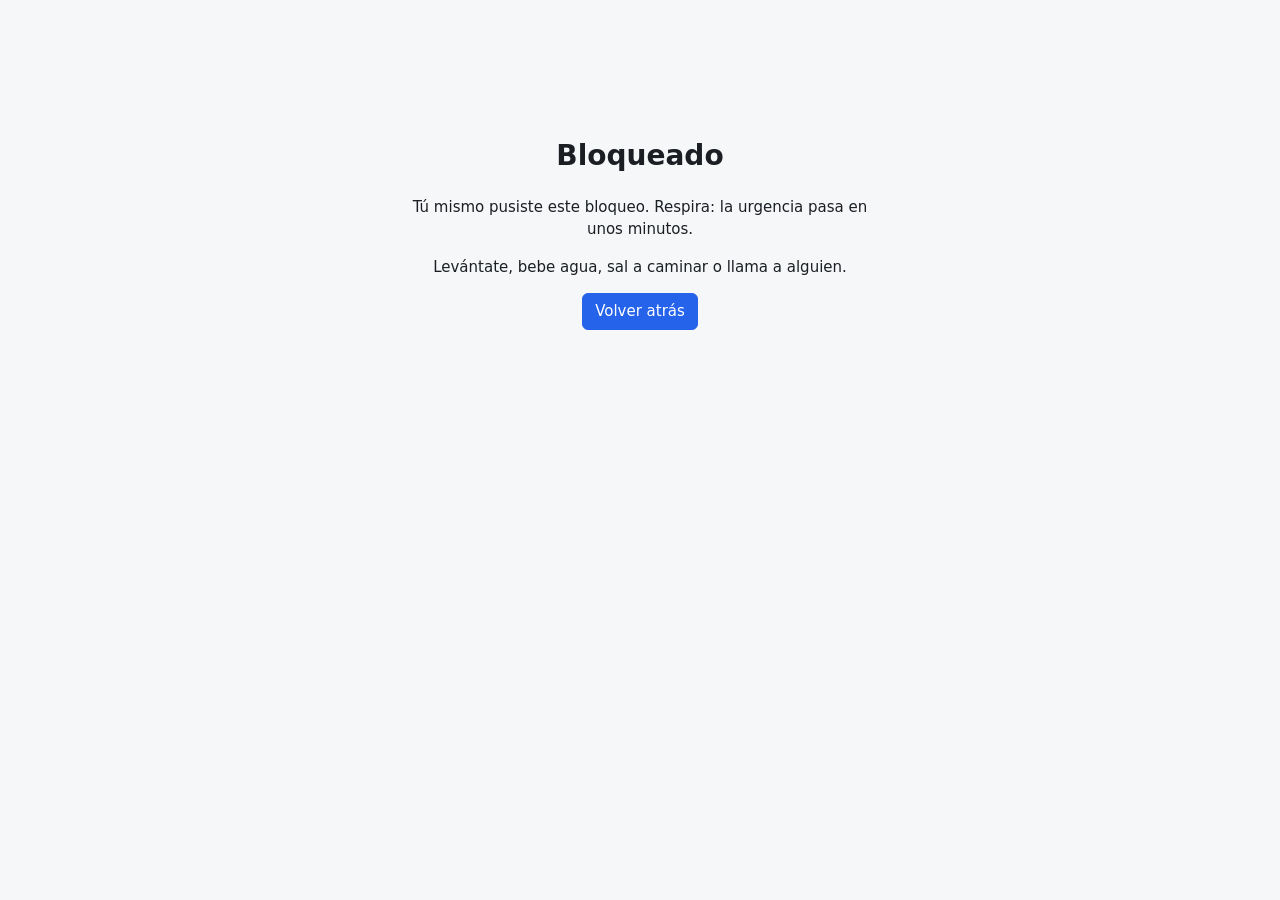
<file: extension/blocked.html>
<!doctype html>
<html lang="es"><head><meta charset="utf-8"><title>Sitio bloqueado</title>
<link rel="stylesheet" href="common.css">
<style>main{max-width:520px;margin:15vh auto;padding:0 16px;text-align:center}h1{font-size:28px}</style></head>
<body><main>
<h1>Bloqueado</h1>
<p>Tú mismo pusiste este bloqueo. Respira: la urgencia pasa en unos minutos.</p>
<p>Levántate, bebe agua, sal a caminar o llama a alguien.</p>
<button class="primary" id="back">Volver atrás</button>
</main><script src="blocked.js"></script></body></html>
</file>
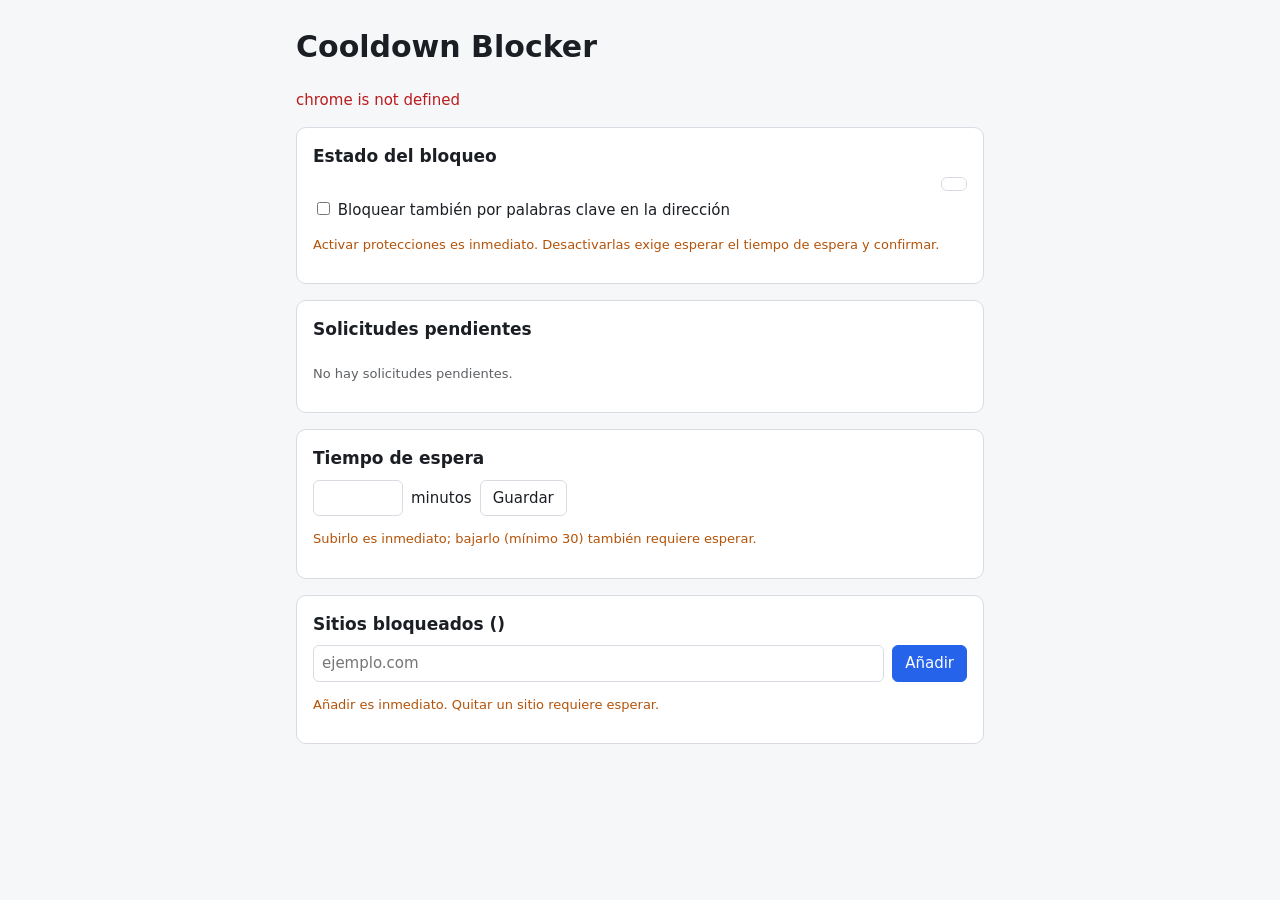
<file: extension/options.html>
<!doctype html>
<html lang="es">
<head>
  <meta charset="utf-8">
  <title>Cooldown Blocker</title>
  <link rel="stylesheet" href="common.css">
  <style>
    main { max-width: 720px; margin: 0 auto; padding: 24px 16px 64px; }
    section { background: var(--card); border: 1px solid var(--bd); border-radius: 10px; padding: 16px; margin-bottom: 16px; }
    h1 { margin-top: 0; } h2 { margin: 0 0 8px; font-size: 17px; }
    .row { display: flex; gap: 8px; align-items: center; flex-wrap: wrap; }
    .row.between { justify-content: space-between; }
    .muted { color: var(--warn); font-size: 13px; }
    ul { list-style: none; margin: 8px 0 0; padding: 0; max-height: 280px; overflow: auto; }
    li { display: flex; justify-content: space-between; align-items: center; padding: 4px 0; border-bottom: 1px solid var(--bd); }
    #msg { min-height: 1.4em; color: var(--accent); }
    #msg.err { color: var(--bad); }
    .timer { font-variant-numeric: tabular-nums; font-weight: 600; }
  </style>
</head>
<body>
<main>
  <h1>Cooldown Blocker</h1>
  <p id="msg"></p>

  <section>
    <h2>Estado del bloqueo</h2>
    <div class="row between">
      <strong id="status"></strong>
      <button id="toggle"></button>
    </div>
    <div class="row between" style="margin-top:8px">
      <label><input type="checkbox" id="keywords"> Bloquear también por palabras clave en la dirección</label>
    </div>
    <p class="muted">Activar protecciones es inmediato. Desactivarlas exige esperar el tiempo de espera y confirmar.</p>
  </section>

  <section>
    <h2>Solicitudes pendientes</h2>
    <ul id="pending"></ul>
    <p id="noPending" class="muted" style="color:inherit;opacity:.7">No hay solicitudes pendientes.</p>
  </section>

  <section>
    <h2>Tiempo de espera</h2>
    <div class="row">
      <input type="number" id="cooldown" min="30" max="1440" style="width:90px"> minutos
      <button id="setCooldown">Guardar</button>
    </div>
    <p class="muted">Subirlo es inmediato; bajarlo (mínimo 30) también requiere esperar.</p>
  </section>

  <section>
    <h2>Sitios bloqueados (<span id="count"></span>)</h2>
    <form id="addForm" class="row">
      <input type="text" id="newDomain" placeholder="ejemplo.com" style="flex:1" autocomplete="off">
      <button class="primary">Añadir</button>
    </form>
    <p class="muted">Añadir es inmediato. Quitar un sitio requiere esperar.</p>
    <ul id="domains"></ul>
  </section>
</main>
<script src="options.js"></script>
</body>
</html>
</file>
<file: extension/common.css>
:root { color-scheme: light dark; --bg:#f6f7f9; --fg:#1b1f24; --card:#fff; --bd:#d8dce2; --accent:#2563eb; --warn:#b45309; --bad:#b91c1c; }
@media (prefers-color-scheme: dark) { :root { --bg:#14171b; --fg:#e6e9ee; --card:#1d2126; --bd:#343a42; --accent:#6b9bff; --warn:#f0a53a; --bad:#f07070; } }
* { box-sizing: border-box; }
body { margin:0; background:var(--bg); color:var(--fg); font:15px/1.5 system-ui,sans-serif; }
button { font:inherit; padding:6px 12px; border:1px solid var(--bd); border-radius:6px; background:var(--card); color:var(--fg); cursor:pointer; }
button.primary { background:var(--accent); color:#fff; border-color:var(--accent); }
button:disabled { opacity:.5; cursor:not-allowed; }
input[type=text], input[type=number] { font:inherit; padding:6px 8px; border:1px solid var(--bd); border-radius:6px; background:var(--card); color:var(--fg); }
</file>
